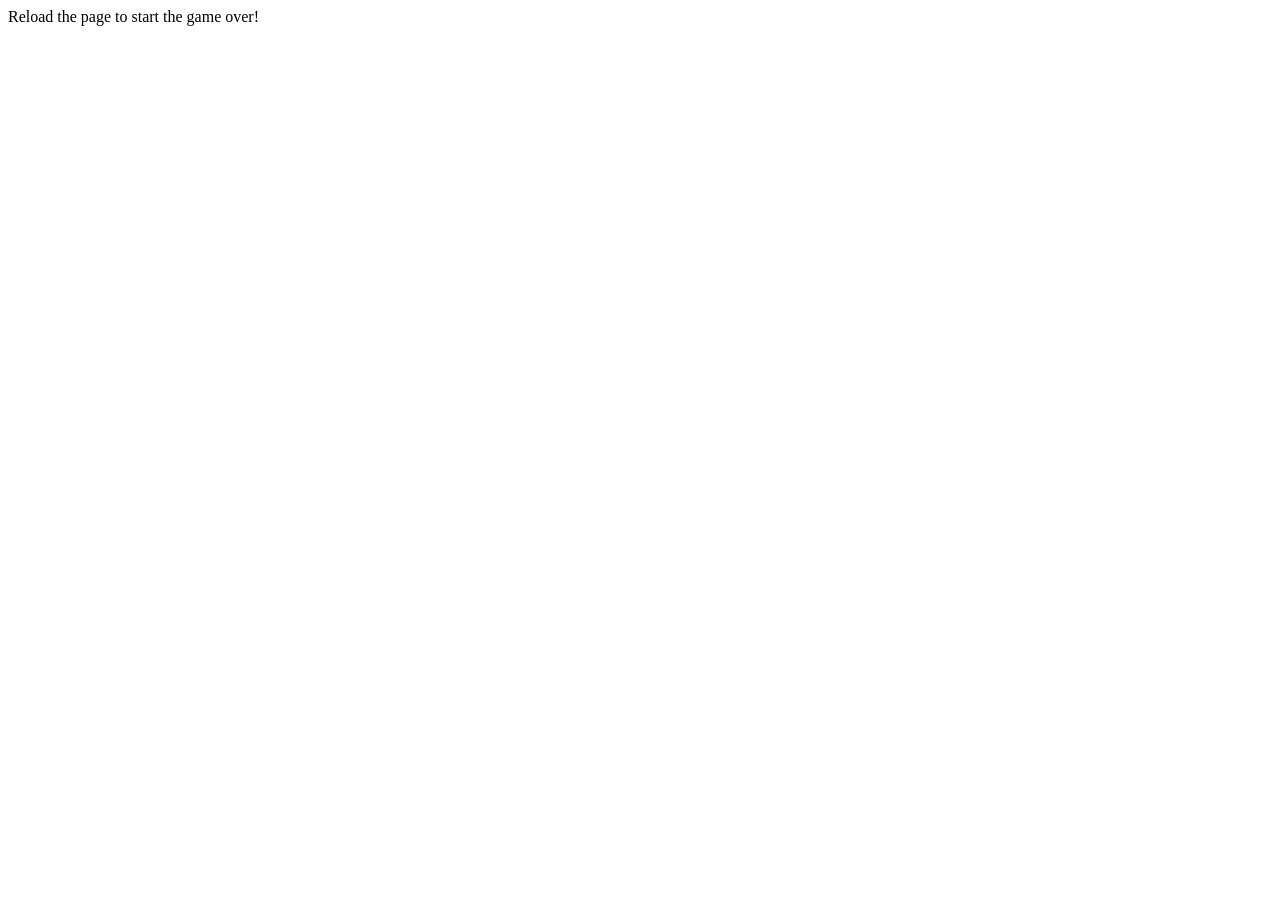
<file: textAdventureGame/index.html>
<!DOCTYPE html>
<html lang="en">
  <head>
    <meta charset="UTF-8" />
    <meta name="viewport" content="width=device-width, initial-scale=1.0" />
    <title>Text Adventure</title>
    <script src="index.js"></script>
  </head>
  <body>
    Reload the page to start the game over!
  </body>
</html>
</file>
